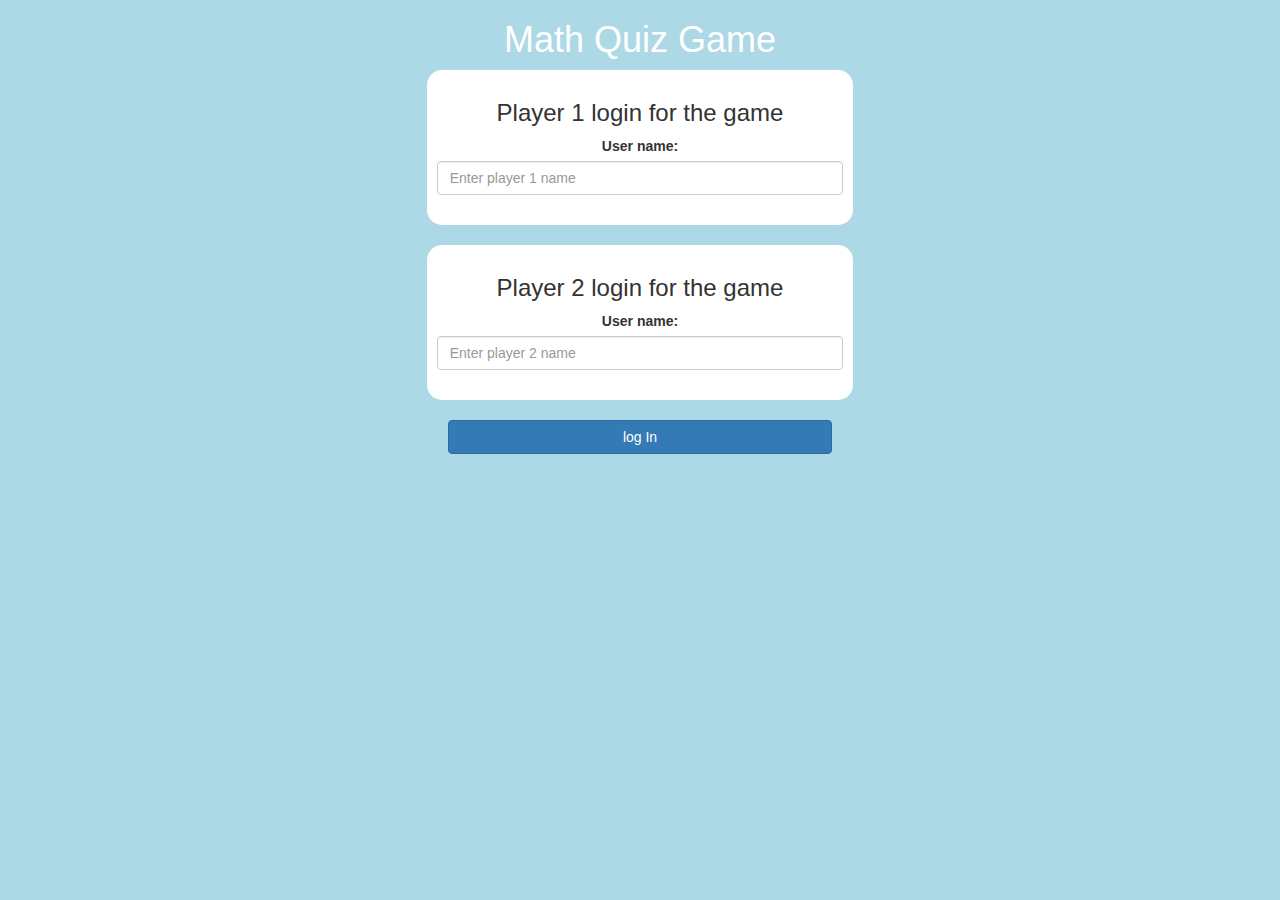
<file: index.html>
<!DOCTYPE html>
<html>
<head>
	<title>The Math Quiz Game!</title>

<meta name="viewport" content="width=device-width, initial-scale=1">
<link rel="stylesheet" href="https://maxcdn.bootstrapcdn.com/bootstrap/3.4.0/css/bootstrap.min.css">
<script src="https://ajax.googleapis.com/ajax/libs/jquery/3.4.1/jquery.min.js"></script>
<script src="https://maxcdn.bootstrapcdn.com/bootstrap/3.4.0/js/bootstrap.min.js"></script>

<link rel="stylesheet" type="text/css" href="style.css">

<script src="quiz_game_login.js"></script>




</head>

	
<center>
<h1>Math Quiz Game</h1>
<div class="col-lg-4 col-sm-8 col-xs-11 login_div1">
<h3>Player 1 login for the game</h3>
<label>User name:</label>
<input type="text" id="player1_name_input" class="form-control" placeholder="Enter player 1 name">
<br>
</div>
<br>

<div class="col-lg-4 col-sm-8 col-xs-11 login_div2">
<h3>Player 2 login for the game</h3>
<label>User name:</label>
<input type="text" id="player2_name_input" class="form-control" placeholder="Enter player 2 name">
<br>
</div>
<br>

<button style="width:30%" class="btn btn-primary" onclick="addUser();">log In</button>
</center>

</body>
</html>
</file>
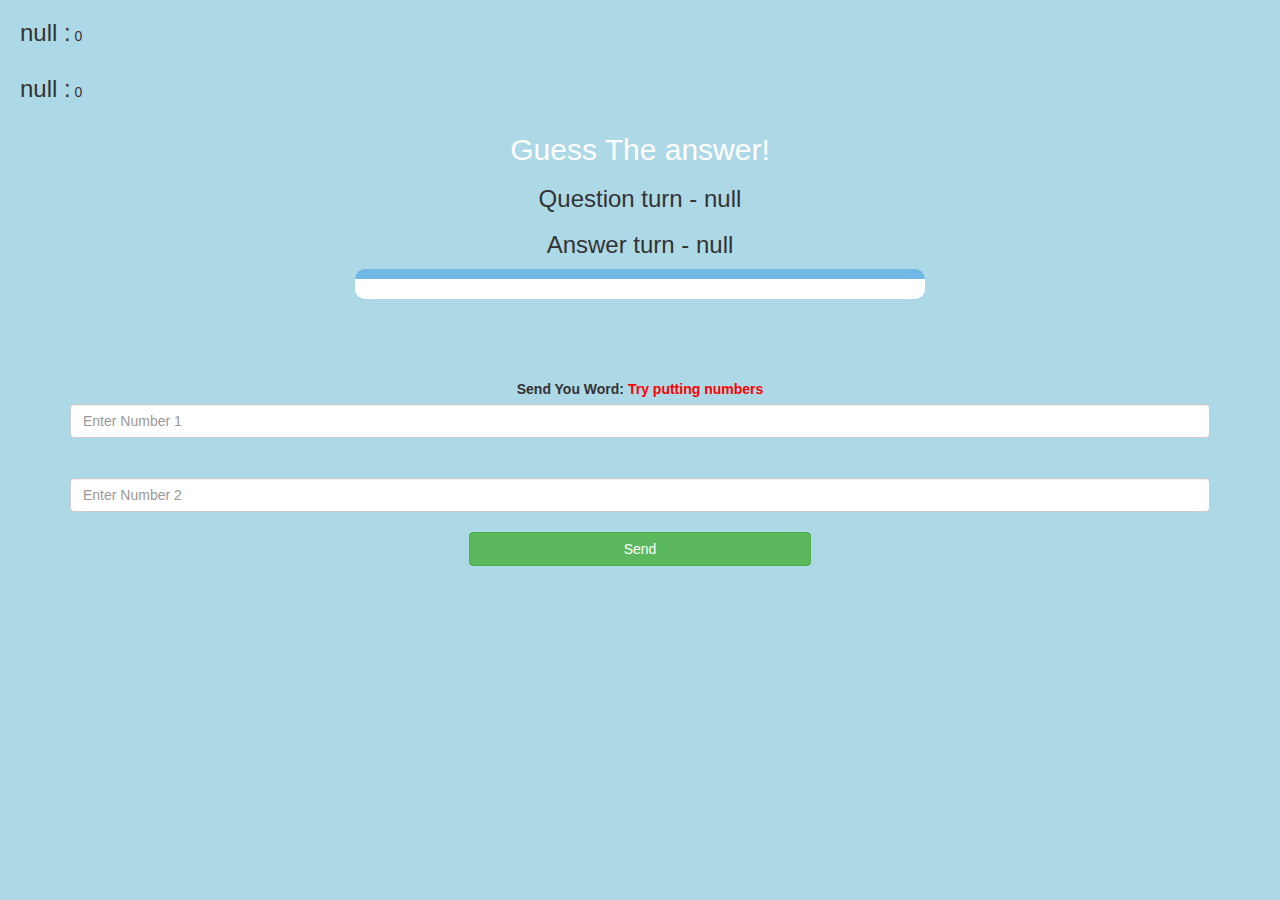
<file: quiz_page.html>
<!DOCTYPE html>
<html>
<head>
	<title>Math qiuz!</title>

<meta name="viewport" content="width=device-width, initial-scale=1">
<link rel="stylesheet" href="https://maxcdn.bootstrapcdn.com/bootstrap/3.4.0/css/bootstrap.min.css">
<script src="https://ajax.googleapis.com/ajax/libs/jquery/3.4.1/jquery.min.js"></script>
<script src="https://maxcdn.bootstrapcdn.com/bootstrap/3.4.0/js/bootstrap.min.js"></script>


<link rel="stylesheet" type="text/css" href="style.css">
</head>
<body>
	
	<h3 id="player1_name"></h3> <span id="player1_score"></span>
	<br>
	<h3 id="player2_name"></h3> <span id="player2_score"></span>

<div id="container" class="container">

		<h2 style="color: white; text-align: center;">Guess The answer!</h2>

		<center>
		<h3 id="player_question"></h3>
		<h3 id="player_answer"></h3>
		<div id="output" class="col-lg-6">
		</div>
		
		
		<br>
		<br>
		<br>
		<br>

		<label>Send You Word: <b style="color: red">Try putting numbers</b></label>
		<input type="text" id="number1" class="form-control" placeholder="Enter Number 1">
		<br>
		<br>
		
		<input type="text" id="number2" class="form-control" placeholder="Enter Number 2">


		<br>
		<button onclick="send()" class="btn btn-success" style="width: 30%;">Send</button>
	</center>


</div>


<script src="quiz_game_page.js"></script>
</body>
</html>
</file>
<file: style.css>
body
{
	background: lightblue;
}

	.login_div1 , .login_div2
	{
		background: white;
		padding: 10px;
		float: none;
		border-radius: 15px;
	}


#player1_name , #player2_name
{
	display: inline-block;
	margin-left: 20px;
}
#number_1
{
	width: 60%;
}
#number_2
{
	width: 60%;
}

#output
{
background: white;
border-radius: 10px;
border-top: 10px solid #6fb9e4;
padding: 10px;
float: none;
text-align: left;
}
h1{
	color: white;
}
</file>
